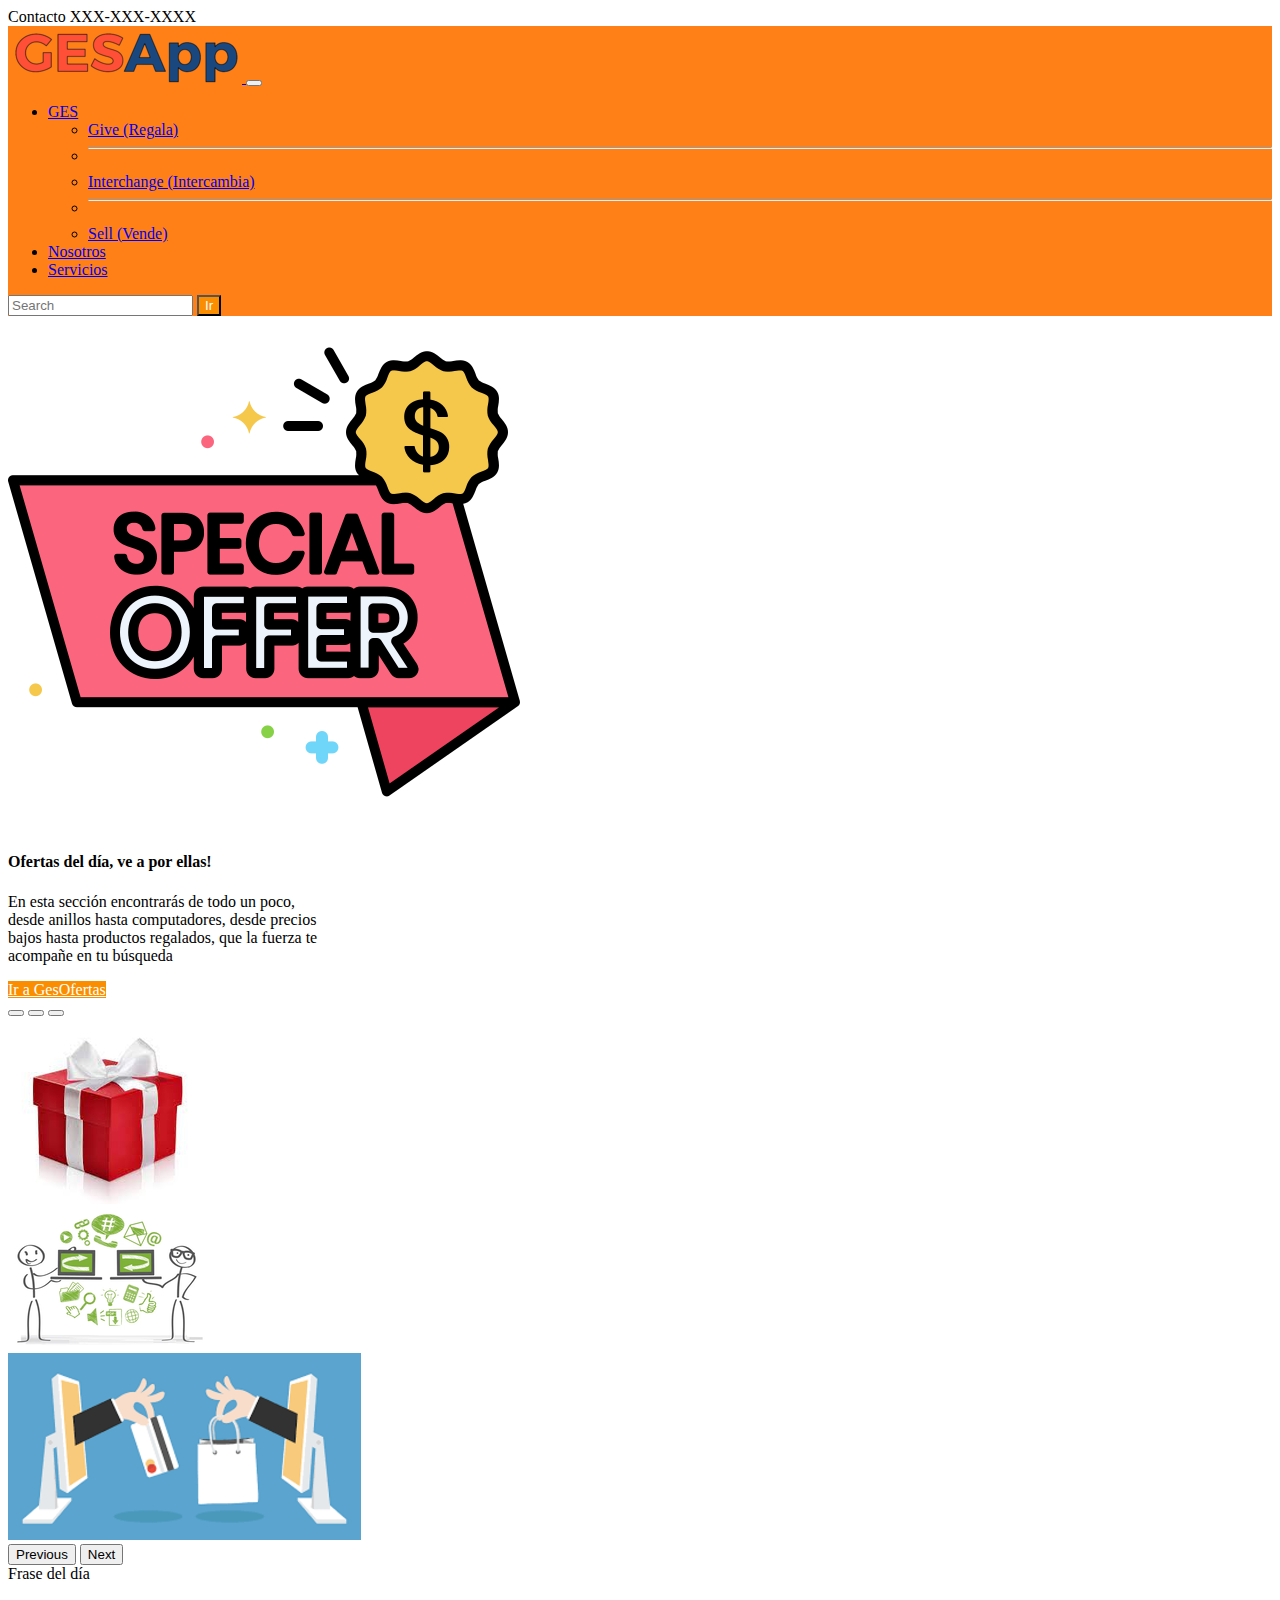
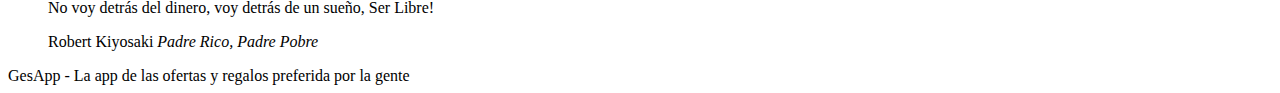
<file: index.html>
<!doctype html>
<html lang="en">
  <head>
    <!-- Required meta tags -->
    <meta charset="utf-8">
    <meta name="viewport" content="width=device-width, initial-scale=1">

    <!-- Bootstrap CSS -->
    <link href="https://cdn.jsdelivr.net/npm/bootstrap@5.0.2/dist/css/bootstrap.min.css" rel="stylesheet" integrity="sha384-EVSTQN3/azprG1Anm3QDgpJLIm9Nao0Yz1ztcQTwFspd3yD65VohhpuuCOmLASjC" crossorigin="anonymous">

    <!-- link CSS-->
    <link rel="stylesheet" href="css/style.css">

    <title>GesApp</title>
    <link rel="shortcut icon" href="img/GES.png" type="image/x-icon">
  </head>
  <body>
    <div class="bg-white py-2 text-center">
        Contacto XXX-XXX-XXXX
    </div>
    <!-- Inicio Nav-->
    <nav class="navbar navbar-expand-lg navbar-light bg-fondo sticky-top">
        <div class="container-fluid">
          <a class="navbar-brand" href="index.html">
            <img src="img/GESAppNav.png" alt="">
          </a>
          <button class="navbar-toggler" type="button" data-bs-toggle="collapse" data-bs-target="#navbarSupportedContent" aria-controls="navbarSupportedContent" aria-expanded="false" aria-label="Toggle navigation">
            <span class="navbar-toggler-icon"></span>
          </button>
          <div class="collapse navbar-collapse" id="navbarSupportedContent">
            <ul class="navbar-nav me-auto mb-2 mb-lg-0">
                 <!--Inicia Botón desplegable-->
              <li class="nav-item dropdown">
                <a class="nav-link dropdown-toggle fw-bold" href="#" id="navbarDropdown" role="button" data-bs-toggle="dropdown" aria-expanded="false">
                  GES
                </a>
                <ul class="dropdown-menu" aria-labelledby="navbarDropdown">
                  <li><a class="dropdown-item" href="#">Give (Regala)</a></li>
                  <li><hr class="dropdown-divider"></li>
                  <li><a class="dropdown-item" href="#">Interchange (Intercambia)</a></li>
                  <li><hr class="dropdown-divider"></li>
                  <li><a class="dropdown-item" href="#">Sell (Vende)</a></li>
                </ul>
              </li>
              <li class="nav-item">
                <a class="nav-link fw-bold" href="#">Nosotros</a>
              </li>
              <li class="nav-item">
                <a class="nav-link fw-bold" href="#">Servicios</a>
              </li>
            </ul>
            <form class="d-flex">
              <input class="form-control me-2" type="search" placeholder="Search" aria-label="Search">
              <button class="btn btn-outline-dark bg-boton fw-bold" type="submit">Ir</button>
            </form>
          </div>
        </div>
      </nav>
<!-- Termina nav-->

<!--Carta de ofertas-->
<div class="card" style="width: 20rem;">
    <img src="img/oferta.png" class="card-img-top" alt="...">
    <div class="card-body">
    <h4 class="card-title">Ofertas del día, ve a por ellas!</h4>
    <p class="card-text">En esta sección encontrarás de todo un poco, desde anillos hasta computadores, desde precios bajos hasta productos regalados, que la fuerza te acompañe en tu búsqueda</p>
    <a href="ofertas.html" class="btn bg-boton">Ir a GesOfertas</a>
    </div>
</div>
<!--Termina Carta de ofertas-->

<!-- Carrusel de fotos-->
    <div id="carouselExampleIndicators" class="carousel slide w-25" data-bs-ride="carousel">
        <div class="carousel-indicators">
        <button type="button" data-bs-target="#carouselExampleIndicators" data-bs-slide-to="0" class="active" aria-current="true" aria-label="Slide 1"></button>
        <button type="button" data-bs-target="#carouselExampleIndicators" data-bs-slide-to="1" aria-label="Slide 2"></button>
        <button type="button" data-bs-target="#carouselExampleIndicators" data-bs-slide-to="2" aria-label="Slide 3"></button>
        </div>
        <div class="carousel-inner">
        <div class="carousel-item active">
            <img src="img/regalocarousel.png" class="d-block w-100" alt="...">
        </div>
        <div class="carousel-item">
            <img src="img/intercambiocarousel.png" class="d-block w-100" alt="...">
        </div>
        <div class="carousel-item">
            <img src="img/ventacarousel.png" class="d-block w-100" alt="...">
        </div>
        </div>
        <button class="carousel-control-prev btn-dark" type="button" data-bs-target="#carouselExampleIndicators" data-bs-slide="prev">
        <span class="carousel-control-prev-icon" aria-hidden="true"></span>
        <span class="visually-hidden">Previous</span>
        </button>
        <button class="carousel-control-next btn-dark" type="button" data-bs-target="#carouselExampleIndicators" data-bs-slide="next">
        <span class="carousel-control-next-icon" aria-hidden="true"></span>
        <span class="visually-hidden">Next</span>
        </button>
    </div>
<!-- Termina carrusel de fotos-->   

<!--Introduzca frase motivacional-->
<div class="card">
    <div class="card-header">
      Frase del día
    </div>
    <div class="card-body">
      <blockquote class="blockquote mb-0">
        <p>No voy detrás del dinero, voy detrás de un sueño, Ser Libre!</p>
        <footer class="blockquote-footer">Robert Kiyosaki <cite title="Source Title">Padre Rico, Padre Pobre</cite></footer>
      </blockquote>
    </div>
  </div>

  <footer class="py-2 text-center text-black"> GesApp - La app de las ofertas y regalos preferida por la gente</footer>
    <!-- Option 1: Bootstrap Bundle with Popper -->
    <script src="https://cdn.jsdelivr.net/npm/bootstrap@5.0.2/dist/js/bootstrap.bundle.min.js" integrity="sha384-MrcW6ZMFYlzcLA8Nl+NtUVF0sA7MsXsP1UyJoMp4YLEuNSfAP+JcXn/tWtIaxVXM" crossorigin="anonymous"></script>

  </body>
</html>
</file>
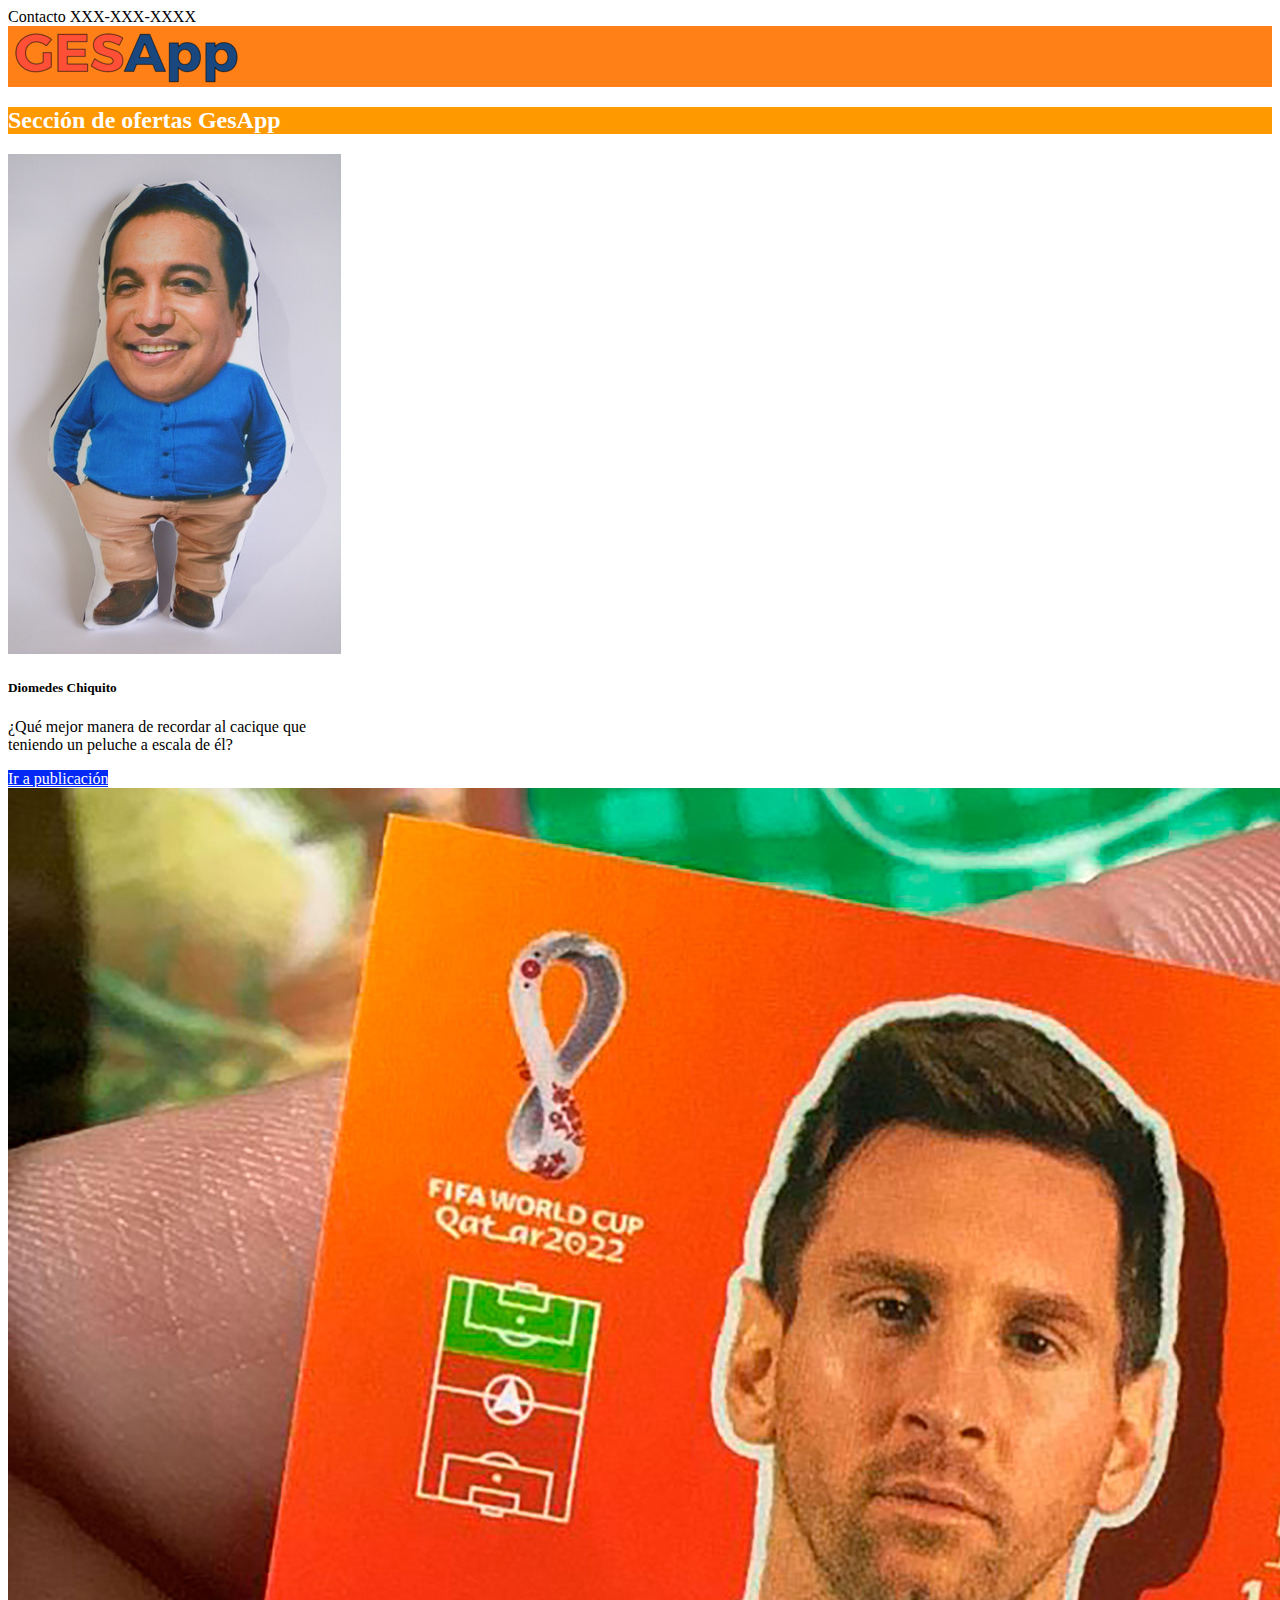
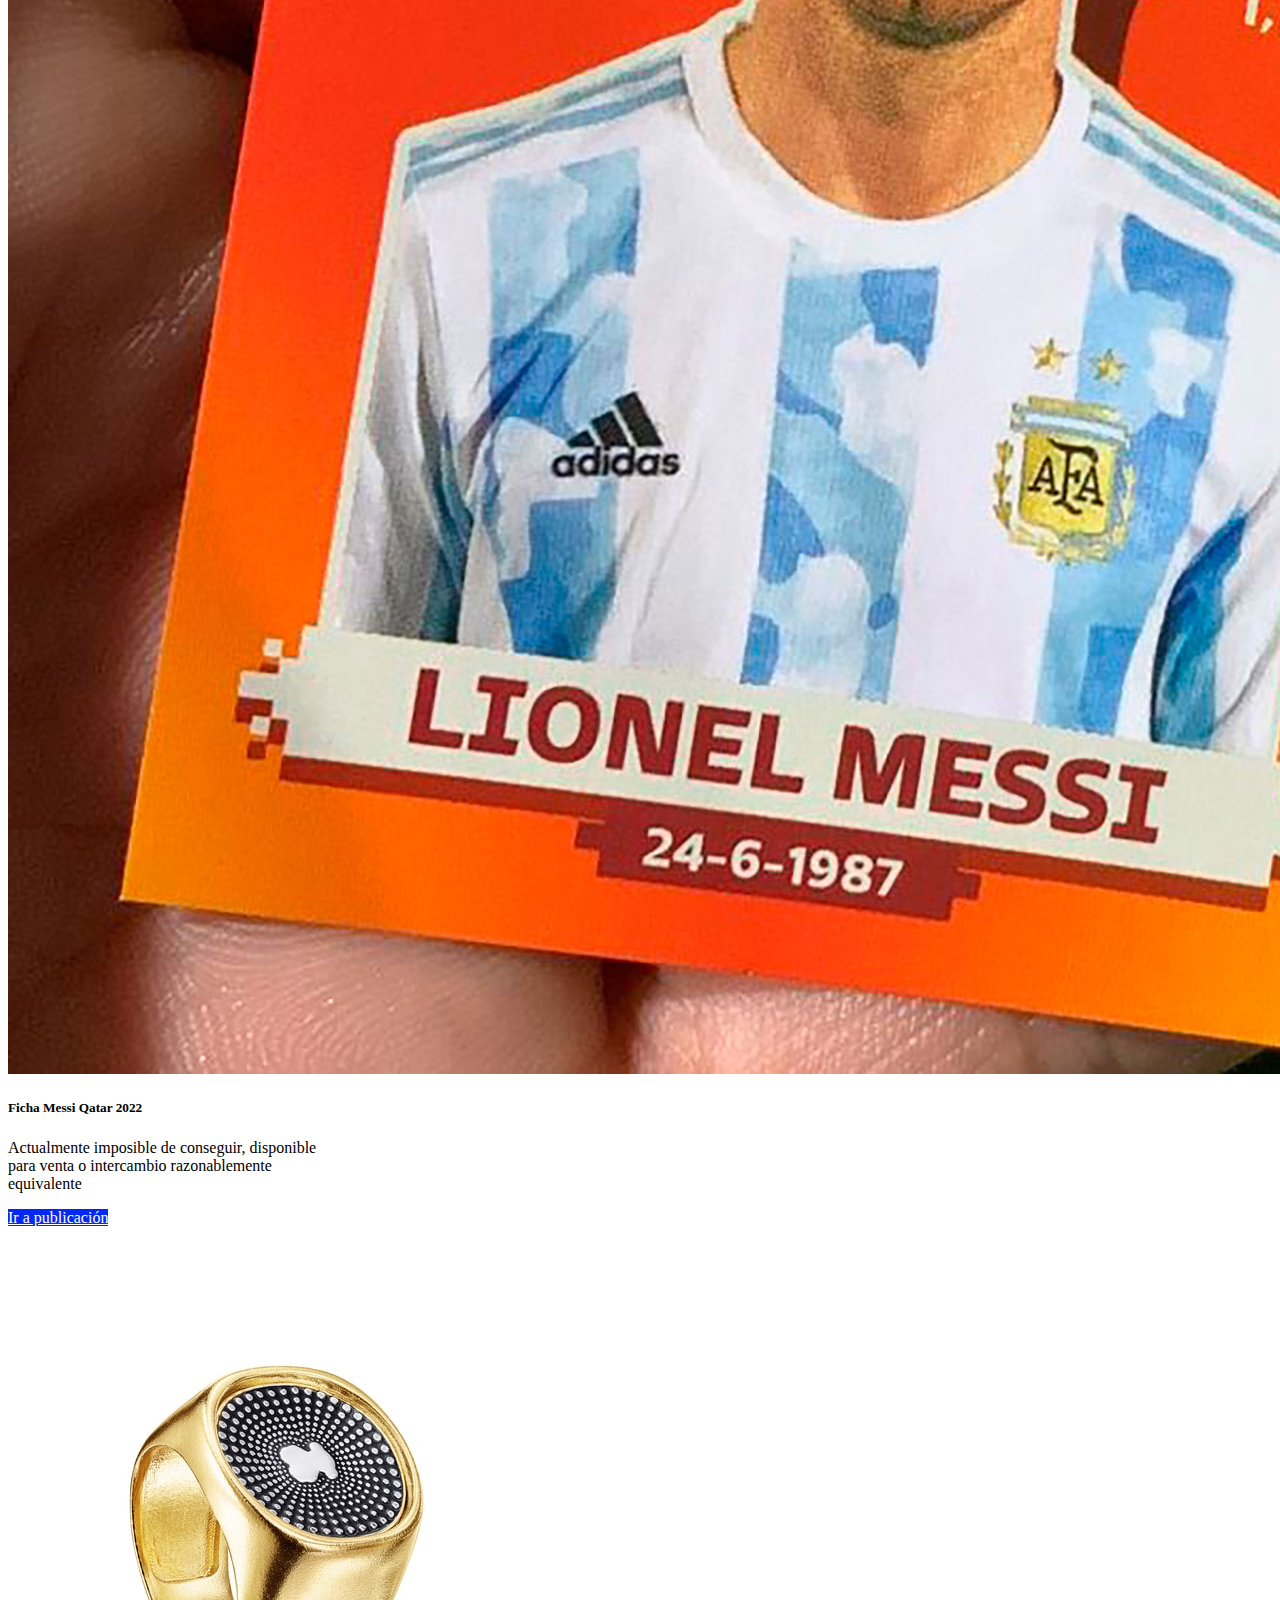
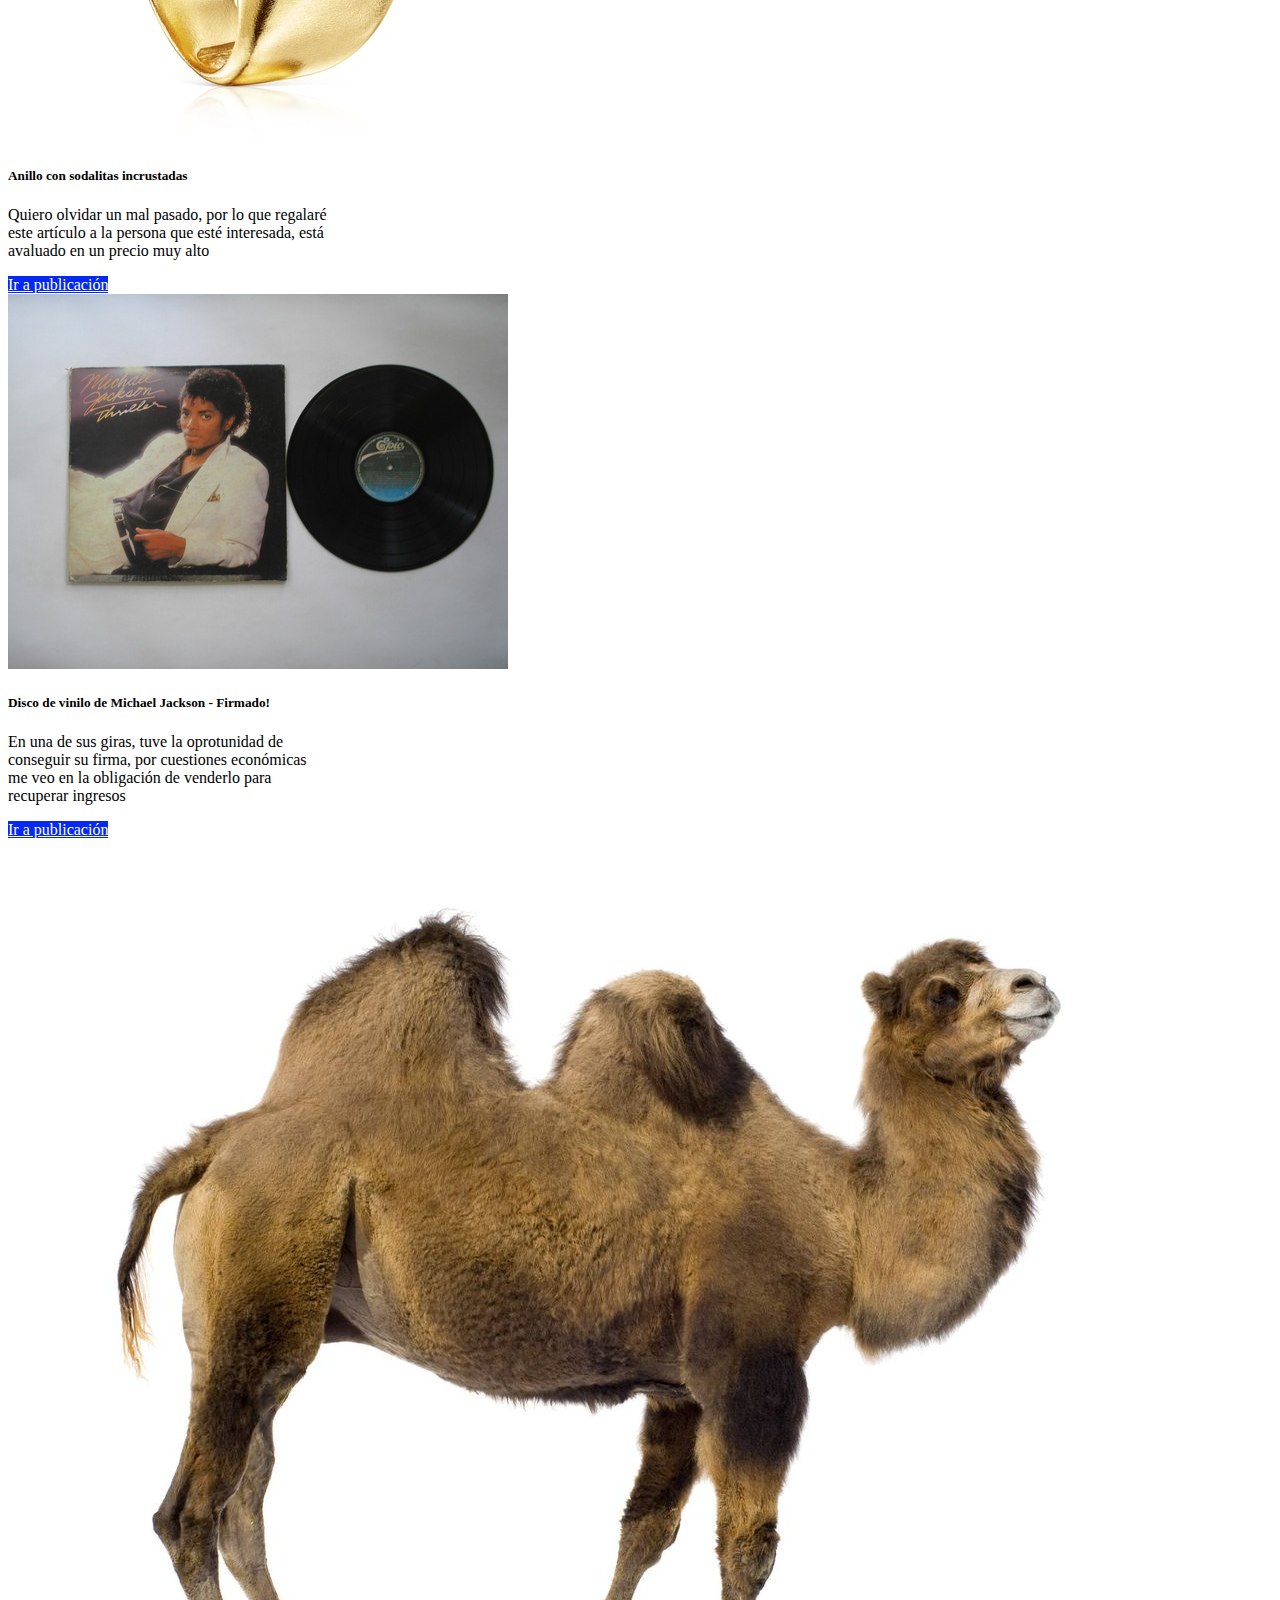
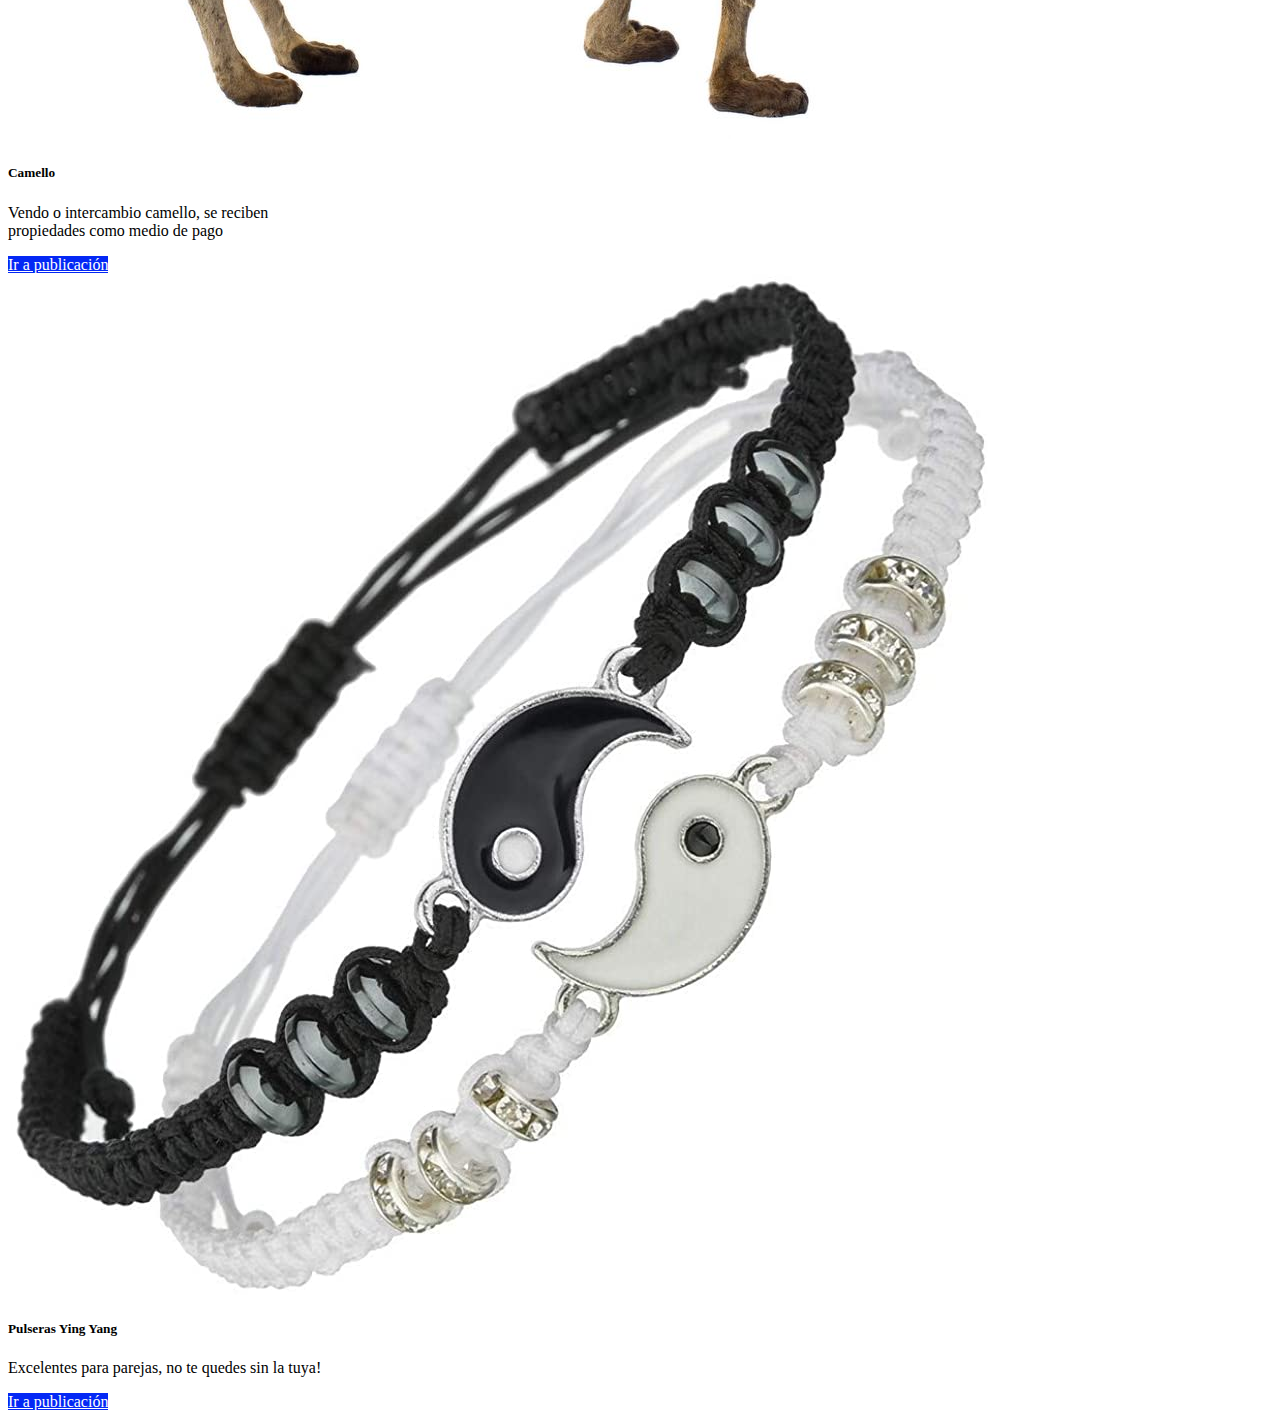
<file: ofertas.html>
<!doctype html>
<html lang="en">
  <head>
    <!-- Required meta tags -->
    <meta charset="utf-8">
    <meta name="viewport" content="width=device-width, initial-scale=1">

    <!-- Bootstrap CSS -->
    <link href="https://cdn.jsdelivr.net/npm/bootstrap@5.0.2/dist/css/bootstrap.min.css" rel="stylesheet" integrity="sha384-EVSTQN3/azprG1Anm3QDgpJLIm9Nao0Yz1ztcQTwFspd3yD65VohhpuuCOmLASjC" crossorigin="anonymous">

    <!-- link CSS-->
    <link rel="stylesheet" href="css/style.css">

    <title>GesOfertas</title>
  </head>
  <body>
    <div class="bg-white py-2 text-center">
        Contacto XXX-XXX-XXXX
    </div>    
<!--Inicia nav solo imagen para retornar a Index-->
    <nav class="navbar navbar-light bg-fondo sticky-top">
        <div class="container">
        <a class="navbar-brand rounded mx-auto" href="index.html">
            <img src="img/GESAppNav.png" alt="">
        </a>
        </div>
    </nav>
<!-- Termina nav-->
<!--Inicia container-->
<main class="py-3">
    <div class="container-fluid">
        <h2 class="text-center">Sección de ofertas GesApp</h2>
        <div class="row">
            <!--Carta de ofertas-->
        <article class="col-sm-12 col-me-12 col-lg-4">    
            <div class="card" style="width: 20rem;">
                <img src="img/diomedeschiquito.jpg" class="card-img-top" alt="...">
                <div class="card-body">
                <h5 class="card-title">Diomedes Chiquito</h5>
                <p class="card-text">¿Qué mejor manera de recordar al cacique que teniendo un peluche a escala de él?</p>
                <a href="ofertas.html" class="btn bg-botonofertas">Ir a publicación</a>
                </div>
            </div>
        </article>    
            <!--Termina Carta de ofertas-->
            <!--Carta de ofertas-->
        <article class="col-sm-12 col-me-12 col-lg-4">     
            <div class="card" style="width: 20rem;">
                <img src="img/messifigura.jpg" class="card-img-top" alt="...">
                <div class="card-body">
                <h5 class="card-title">Ficha Messi Qatar 2022</h5>
                <p class="card-text">Actualmente imposible de conseguir, disponible para venta o intercambio razonablemente equivalente</p>
                <a href="ofertas.html" class="btn bg-botonofertas">Ir a publicación</a>
                </div>
            </div>
        </article>
            <!--Termina Carta de ofertas-->
            <!--Carta de ofertas-->
        <article class="col-sm-12 col-me-12 col-lg-4">     
            <div class="card" style="width: 20rem;">
                <img src="img/anillo.jpg_515Wx515H" class="card-img-top" alt="...">
                <div class="card-body">
                <h5 class="card-title">Anillo con sodalitas incrustadas</h5>
                <p class="card-text">Quiero olvidar un mal pasado, por lo que regalaré este artículo a la persona que esté interesada, está avaluado en un precio muy alto</p>
                <a href="ofertas.html" class="btn bg-botonofertas">Ir a publicación</a>
                </div>
            </div>
        </article>
            <!--Termina Carta de ofertas-->
            <!--Carta de ofertas-->
        <article class="col-sm-12 col-me-12 col-lg-4"> 
            <div class="card" style="width: 20rem;">
                <img src="img/lpmichaeljackson.jpg" class="card-img-top" alt="...">
                <div class="card-body">
                <h5 class="card-title">Disco de vinilo de Michael Jackson - Firmado!</h5>
                <p class="card-text">En una de sus giras, tuve la oprotunidad de conseguir su firma, por cuestiones económicas me veo en la obligación de venderlo para recuperar ingresos</p>
                <a href="ofertas.html" class="btn bg-botonofertas">Ir a publicación</a>
                </div>
            </div>
        </article>
            <!--Termina Carta de ofertas-->
            <!--Carta de ofertas-->
        <article class="col-sm-12 col-me-12 col-lg-4"> 
            <div class="card" style="width: 20rem;">
                <img src="img/camello.jpg" class="card-img-top" alt="...">
                <div class="card-body">
                <h5 class="card-title">Camello</h5>
                <p class="card-text">Vendo o intercambio camello, se reciben propiedades como medio de pago</p>
                <a href="ofertas.html" class="btn bg-botonofertas">Ir a publicación</a>
                </div>
            </div>
        </article>
            <!--Termina Carta de ofertas-->
            <!--Carta de ofertas-->
        <article class="col-sm-12 col-me-12 col-lg-4"> 
            <div class="card" style="width: 20rem;">
                <img src="img/pulserayy.jpg" class="card-img-top" alt="...">
                <div class="card-body">
                <h5 class="card-title">Pulseras Ying Yang</h5>
                <p class="card-text">Excelentes para parejas, no te quedes sin la tuya!</p>
                <a href="ofertas.html" class="btn bg-botonofertas">Ir a publicación</a>
                </div>
            </div>
        </article>
        </div>
    </div>
            <!--Termina Carta de ofertas-->
</main>
        <!-- Option 1: Bootstrap Bundle with Popper -->
        <script src="https://cdn.jsdelivr.net/npm/bootstrap@5.0.2/dist/js/bootstrap.bundle.min.js" integrity="sha384-MrcW6ZMFYlzcLA8Nl+NtUVF0sA7MsXsP1UyJoMp4YLEuNSfAP+JcXn/tWtIaxVXM" crossorigin="anonymous"></script>

  </body>
</html>
</file>
<file: css/style.css>
h1{
    background-color: rgb(1, 1, 151);
    color: white;   
}

h2{
    background-color: rgb(255, 153, 0);
    color: white;
}

h3{
    color: rgb(1, 1, 151);
}

#botonera img{
    width: 125px;
}

/*Fondos */

.bg-fondo{
    background-color: rgba(255, 115, 0, 0.911);
}

.bg-boton{
    background-color: rgb(250, 142, 0);
    color: white;
}

.bg-botonofertas{
    background-color: rgb(4, 40, 245);
    color: white;
}
</file>
